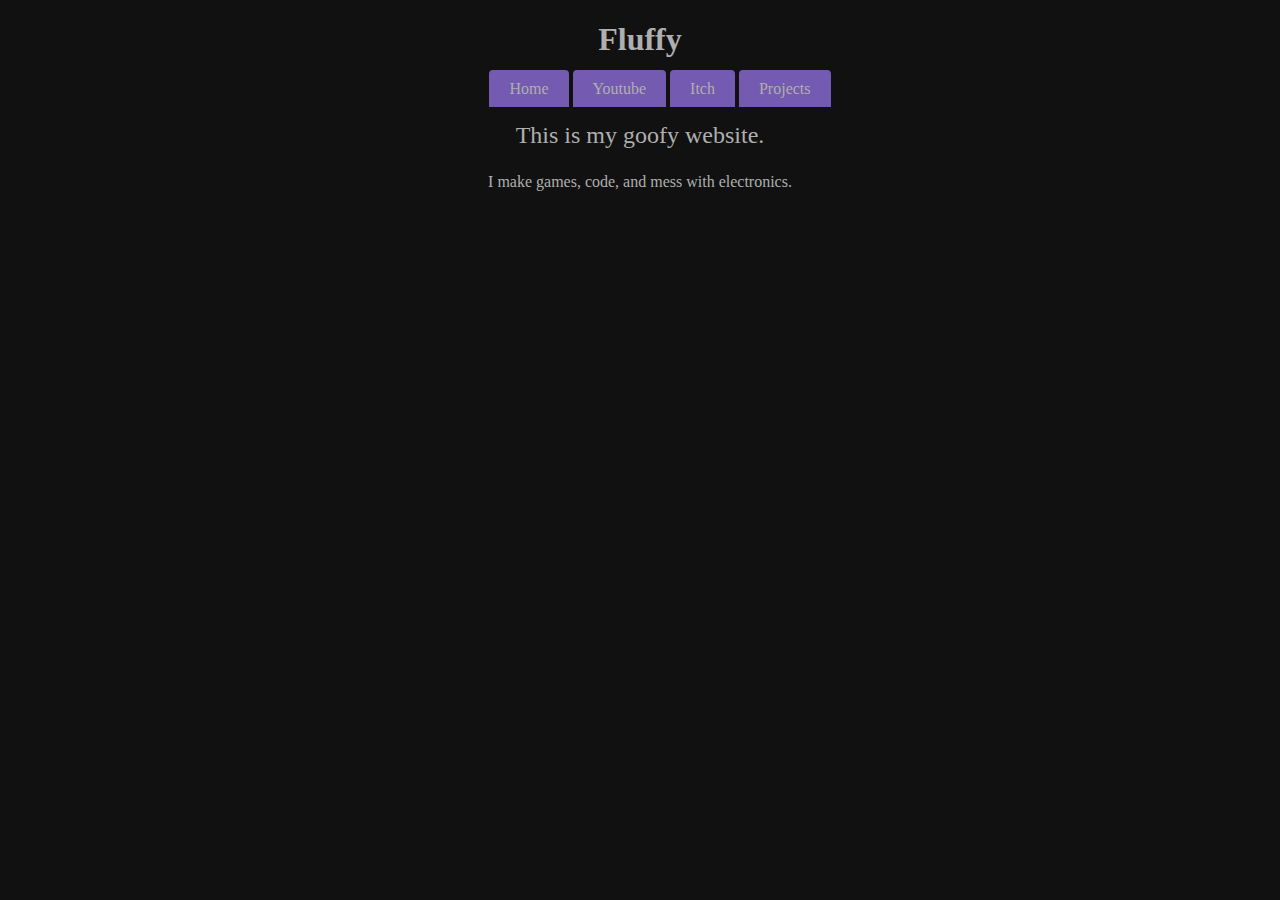
<file: index.html>
<!DOCTYPE html>
<html>
<head>
  <meta http-equiv="content-type" content="text/html; charset=utf-8">
  <meta name="mobile-web-app-capable" content="yes" />
  <meta name="viewport" content="width=device-width, initial-scale=1.0">
    
  <title>Home</title>
  <link rel="stylesheet" type="text/css" href="styles.css">
</head>

<body>
  <header>
    <h1>Fluffy</h1>
    <ul id="menu", style="text-align: center;">
      <li><a href="#Home">Home</a></li>
      <li><a href="https://www.youtube.com/@fluffycins8282" target="_blank">Youtube</a></li>
      <li><a href="https://fluffycins.itch.io/" target="_blank">Itch</a></li>
      <li><a href="projects.html">Projects</a></li>
    </ul>	
  </header>
  
  <main>
    <p style="text-align: center; font-size: 150%;" >This is my goofy website.</p>
    <p>I make games, code, and mess with electronics.</p>
    



      
  </main>
</body>
</html>
</file>
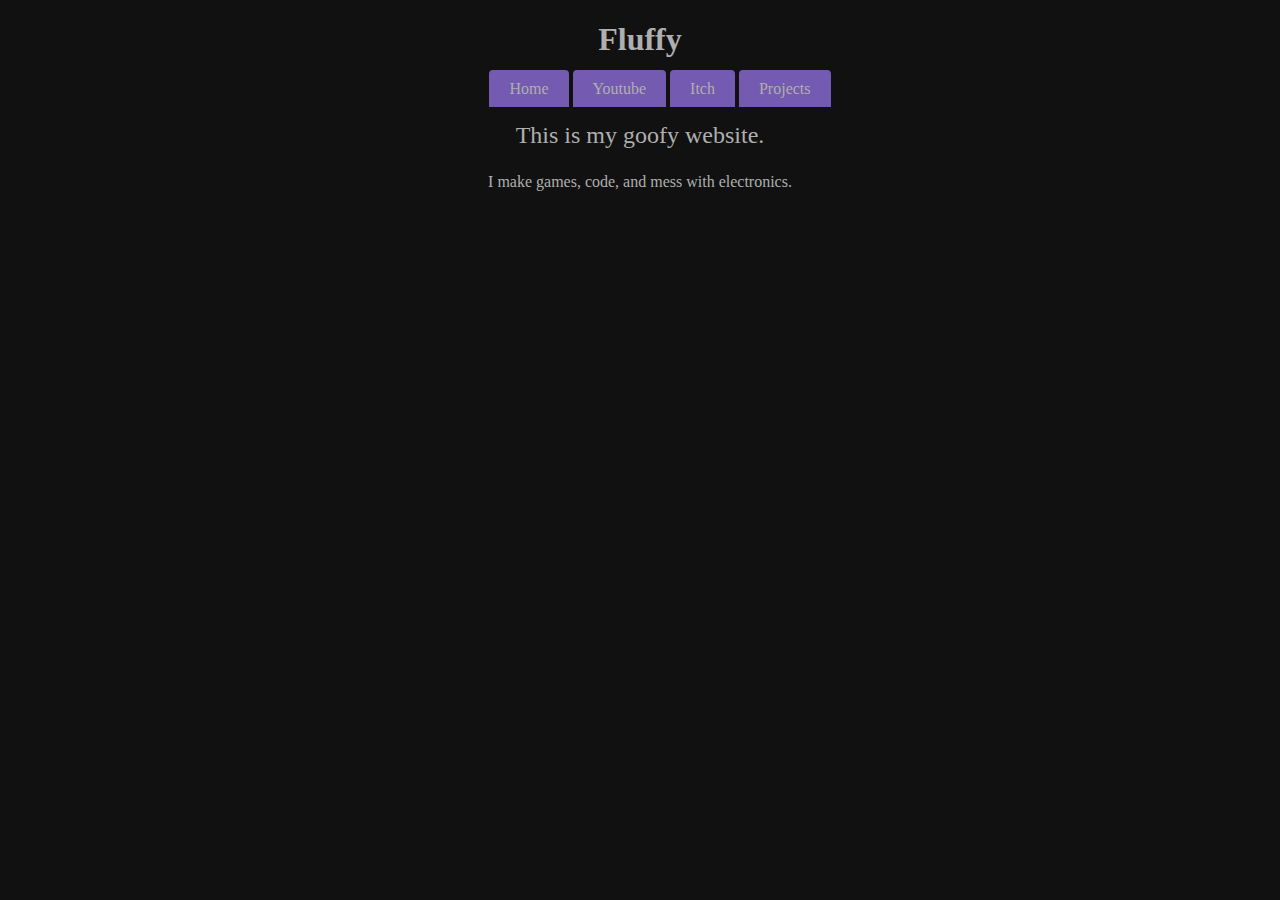
<file: home.html>
<!DOCTYPE html>
<html>
<head>
  <meta http-equiv="content-type" content="text/html; charset=utf-8">
  <meta name="mobile-web-app-capable" content="yes" />
  <meta name="viewport" content="width=device-width, initial-scale=1.0">
    
  <title>Home</title>
  <link rel="stylesheet" type="text/css" href="styles.css">
</head>

<body>
  <header>
    <h1>Fluffy</h1>
    <ul id="menu", style="text-align: center;">
      <li><a href="#Home">Home</a></li>
      <li><a href="https://www.youtube.com/@fluffycins8282" target="_blank">Youtube</a></li>
      <li><a href="https://fluffycins.itch.io/" target="_blank">Itch</a></li>
      <li><a href="projects.html">Projects</a></li>
    </ul>	
  </header>
  
  <main>
    <p style="text-align: center; font-size: 150%;" >This is my goofy website.</p>
    <p>I make games, code, and mess with electronics.</p>
    



      
  </main>
</body>
</html>
</file>
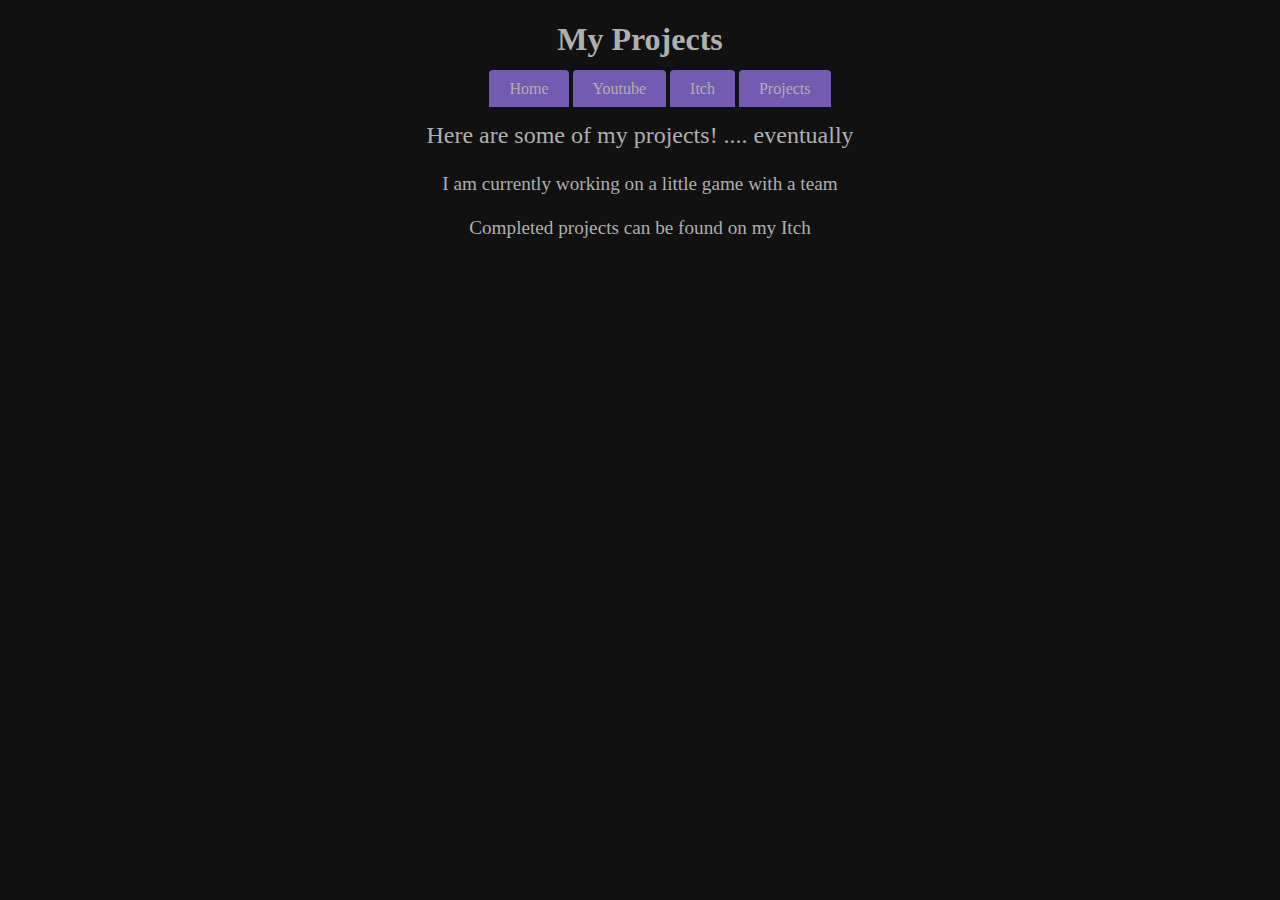
<file: projects.html>
<!DOCTYPE html>
<html>
<head>
  <meta http-equiv="content-type" content="text/html; charset=utf-8">
  <meta name="mobile-web-app-capable" content="yes" />
  <meta name="viewport" content="width=device-width, initial-scale=1.0">
    
  <title>My Projects</title>
  <link rel="stylesheet" type="text/css" href="styles.css">
</head>

<body>
    <header>
    <h1>My Projects</h1>
    <ul id="menu" style="text-align: center;">
      <li><a href="index.html">Home</a></li>
      <li><a href="https://www.youtube.com/@fluffycins8282" target="_blank">Youtube</a></li>
      <li><a href="https://fluffycins.itch.io/" target="_blank">Itch</a></li>
      <li><a href="projects.html">Projects</a></li>
    </ul>	
    </header>

    <main>
        <p style="text-align: center; font-size: 150%;">Here are some of my projects! .... eventually</p>
        <p style="text-align: center; font-size: 120%;">I am currently working on a little game with a team <br><br> Completed projects can be found on my Itch </p>

</body>
</html>
</file>
<file: styles.css>
body {
    background-color:#111111;
}

h1 {
    text-align: center;
    color: #afafaf ;
}
h2 {
    text-align: center;
    color: #afafaf ;
}
p {
    color: #afafaf ;
    text-align: center;
}

ul#menu li a {
    background-color: #745ab0;
    color: #afafaf ;
    padding: 10px 20px;
    text-decoration: none;
    border-radius: 4px 4px 0 0;}

ul#menu li {
    display: inline;}


ul#projects-menu {
    text-align: center;
}

ul#projects-menu li{
    display: inline;
    text-align: center;
}
</file>
